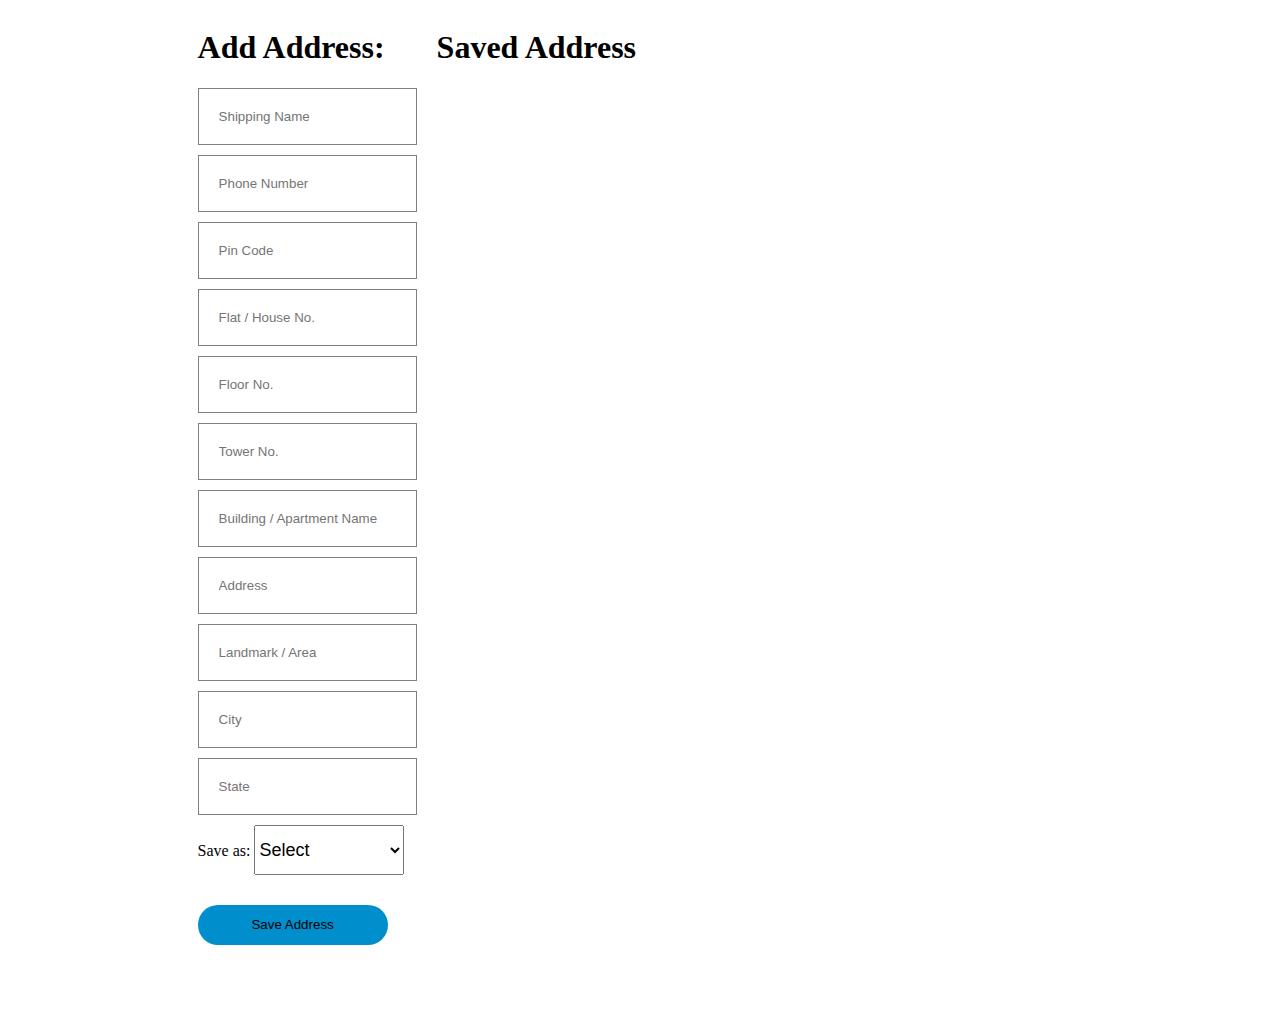
<file: address.html>
<!DOCTYPE html>
<html lang="en">
  <head>
    <meta charset="UTF-8" />
    <meta http-equiv="X-UA-Compatible" content="IE=edge" />
    <meta name="viewport" content="width=device-width, initial-scale=1.0" />
    <title>Document</title>
    <style>
      input {
        display: block;
        border: 1px solid grey;
        margin-bottom: 10px;
        padding: 20px;
      }
      select {
        width: 150px;
        height: 50px;
        font-size: 18px;
      }
      #addForm {
        border: 1px solid none;
        margin-right: 20px;
      }
      button {
        width: 190px;
        display: block;
        /* padding: 10px; */
        background-color: #008ecc;
      }
      #container {
        display: flex;
        height: 1000px;
        border: 1px solid none;
        padding-left: 15%;
      }
      #savedAddress {
        /* border: 1px solid black; */
        height: auto;
      }
      #container button:nth-child(1),
      button {
        height: 40px;
        margin-top: 30px;
        border-radius: 20px;
        border: none;
      }
      #display > div div {
        /* display: flex; */
        justify-content: space-between;
        border: 1px solid none;
      }
      #display h3 {
        border: 1px solid none;
        margin-right: 25px;
      }
      #display > div {
        display: flex;
      }
      #display span {
        display: block;
        border: 1px solid none;
        margin-bottom: 5px;
      }
      #innerDiv {
        display: flex;
      }
      #typeOfAddress {
        display: flex;
      }
      #wholeDiv {
        display: flex;
      }
      #wholeDiv > div:nth-child(1) {
        border: 1px solid none;
        display: inline-flex;
        margin-right: 10px;
        padding-top: 20px;
      }
    </style>
  </head>
  <body>
    <div id="container">
      <div id="addForm">
        <h1>Add Address:</h1>
        <form action="" id="form">
          <input type="text" placeholder="Shipping Name" id="name" />
          <input type="number" placeholder="Phone Number" id="phoneNumber" />
          <input type="number" placeholder="Pin Code" id="pinCode" />
          <input type="text" placeholder="Flat / House No." id="houseNo" />
          <input type="number" placeholder="Floor No." id="floorNo" />
          <input type="number" placeholder="Tower No." id="towerNo" />
          <input
            type="text"
            placeholder="Building / Apartment Name"
            id="building"
          />
          <input type="text" placeholder="Address" id="address" />
          <input type="text" placeholder="Landmark / Area" id="area" />
          <input type="text" placeholder="City" id="city" />
          <input type="text" placeholder="State" id="state" />
          <label for="saveas">Save as:</label>
          <select name="" id="saveas">
            <option value="">Select</option>
            <option value="Home">Home</option>
            <option value="Work">Work</option>
            <option value="Other">Other</option>
          </select>
          <button>Save Address</button>
        </form>
      </div>
      <div id="savedAddress">
        <h1>Saved Address</h1>
        <form action="" id="display"></form>
      </div>
    </div>
  </body>
</html>
<script>
  document.querySelector("form").addEventListener("submit", saveAddress);
  var storedAddress = JSON.parse(localStorage.getItem("savedAddresses")) || [];
  function saveAddress(e) {
    e.preventDefault();
    var found = false;
    var data = {
      Name: form.name.value,
      phoneNumber: form.phoneNumber.value,
      pinCode: form.pinCode.value,
      buildingName: form.building.value,
      houseNo: form.houseNo.value,
      floorNo: form.floorNo.value,
      towerNo: form.towerNo.value,
      address: form.address.value,
      area: form.area.value,
      city: form.city.value,
      state: form.state.value,
      saveAs: form.saveas.value,
    };
    if (data.Name.length <= 0) {
      alert("Enter Name");
      found = true;
    }
    if (data.phoneNumber.length < 10 || data.phoneNumber.length > 10) {
      alert("Incorrect Mobile Number");
      found = true;
    }
    if (data.pinCode.length < 6 || data.pinCode.length > 6) {
      alert("Incorrect pincode");
      found = true;
    }
    if (data.city.length <= 0 || data.state.length <= 0) {
      alert("Incorrect city/state");
      found = true;
    }
    if (data.address.length <= 0) {
      alert("Enter the address");
      found = true;
    }
    if (data.area.length < 0) {
      alert("Enter the landmark");
      found = true;
    }
    if (data.houseNo.length <= 0) {
      alert("Enter House No");
      storedAddress.map(function (item) {
        if (item.houseNo == data.houseNo) {
          alert("House No is already present!");
          found = true;
        }
      });
      found = true;
    }
    if (data.buildingName.length <= 0) {
      alert("Enter building name");
      found = true;
    }
    if (!found) {
      storedAddress.push(data);
      localStorage.setItem("savedAddresses", JSON.stringify(storedAddress));
      displayItems(storedAddress);
    }
  }
  function displayItems(storedAddress) {
    document.getElementById("display").innerHTML = "";
    storedAddress.map(function (item) {
      var wholeDiv = document.createElement("div");
      wholeDiv.setAttribute("id", "wholeDiv");
      var inputDiv = document.createElement("div");
      var radio = document.createElement("input");
      radio.setAttribute("type", "radio");
      radio.setAttribute("name", "radio");
      inputDiv.append(radio);
      var mainDiv = document.createElement("div");
      var innerDiv = document.createElement("div");
      innerDiv.setAttribute("id", "typeOfAddress");
      var h3 = document.createElement("h3");
      h3.textContent = item.Name;
      var h4 = document.createElement("h4");
      h4.textContent = item.saveAs;
      innerDiv.append(h3, h4);
      var p1 = document.createElement("span");
      p1.textContent = item.houseNo + ",";
      var p2 = document.createElement("span");
      p2.textContent = item.floorNo + ",";
      var p3 = document.createElement("span");
      p3.textContent = item.towerNo + ",";
      var p4 = document.createElement("span");
      p4.textContent = item.buildingName + ",";
      var p5 = document.createElement("span");
      p5.textContent = item.address + ",";
      var p6 = document.createElement("span");
      p6.textContent = item.area + ",";
      var p7 = document.createElement("span");
      p7.textContent = item.city + "-" + item.pinCode + "," + item.state + ",";
      var p8 = document.createElement("span");
      p8.textContent = item.phoneNumber;
      if (item.floorNo == "") {
        mainDiv.append(innerDiv, p1, p3, p4, p5, p6, p7, p8);
      } else if (item.towerNo == "") {
        mainDiv.append(innerDiv, p1, p2, p4, p5, p6, p7, p8);
      } else if (item.floorNo == "" && item.towerNo == "") {
        mainDiv.append(innerDiv, p1, p4, p5, p6, p7, p8);
      } else {
        mainDiv.append(innerDiv, p1, p2, p3, p4, p5, p6, p7, p8);
      }
      radio.value = item.houseNo;
      var buttonsDiv = document.createElement("div");
      buttonsDiv.style.display = "Flex";
      var button = document.createElement("button");
      button.textContent = "DELIVER HERE";
      button.addEventListener("click", getValue);
      var button1 = document.createElement("button");
      button1.textContent = "Edit";
      button1.addEventListener("click", edit);
      buttonsDiv.append(button, button1);
      wholeDiv.append(inputDiv, mainDiv);
      document.getElementById("display").append(wholeDiv, buttonsDiv);
    });
  }
  window.addEventListener("load", function () {
    displayItems(storedAddress);
  });
  function getValue(e) {
    e.preventDefault();
    var selected = document.querySelector('input[name="radio"]:checked');
    if (selected != null) {
      localStorage.setItem("DeliveryAddress", JSON.stringify(selected.value));
    }
    window.location.href = "summary.html";
  }
  function edit(e) {
    e.preventDefault();
    var selected = document.querySelector('input[name="radio"]:checked');
    storedAddress.map(function (item, index) {
      if (item.houseNo == selected.value) {
        document.getElementById("name").value = item.Name;
        document.getElementById("phoneNumber").value = item.phoneNumber;
        document.getElementById("pinCode").value = item.pinCode;
        document.getElementById("houseNo").value = item.houseNo;
        document.getElementById("floorNo").value = item.floorNo;
        document.getElementById("towerNo").value = item.towerNo;
        document.getElementById("building").value = item.buildingName;
        document.getElementById("address").value = item.address;
        document.getElementById("area").value = item.area;
        document.getElementById("city").value = item.city;
        document.getElementById("state").value = item.state;
        document.getElementById("saveas").value = item.saveAs;
        document
          .getElementById("form")
          .removeEventListener("submit", saveAddress);
        document
          .querySelector("#form  button")
          .addEventListener("click", function () {
            displayEdited(index);
          });
        console.log(storedAddress);
        console.log(index);
      }
    });
  }
  function displayEdited(index) {
    var found = false;
    var dataEdited = {
      Name: form.name.value,
      phoneNumber: form.phoneNumber.value,
      pinCode: form.pinCode.value,
      buildingName: form.building.value,
      houseNo: form.houseNo.value,
      floorNo: form.floorNo.value,
      towerNo: form.towerNo.value,
      address: form.address.value,
      area: form.area.value,
      city: form.city.value,
      state: form.state.value,
      saveAs: form.saveas.value,
    };
    console.log(storedAddress);
    storedAddress.splice(index, 1);
    storedAddress[index] = dataEdited;
    console.log(storedAddress);
    localStorage.setItem("savedAddresses", JSON.stringify(storedAddress));
    displayItems(storedAddress);
    alert("Saved New Address");
    document.getElementById("name").value = "";
    document.getElementById("phoneNumber").value = "";
    document.getElementById("pinCode").value = "";
    document.getElementById("houseNo").value = "";
    document.getElementById("floorNo").value = "";
    document.getElementById("towerNo").value = "";
    document.getElementById("building").value = "";
    document.getElementById("address").value = "";
    document.getElementById("area").value = "";
    document.getElementById("city").value = "";
    document.getElementById("state").value = "";
    document.getElementById("saveas").value = "";
  }
</script>
</file>
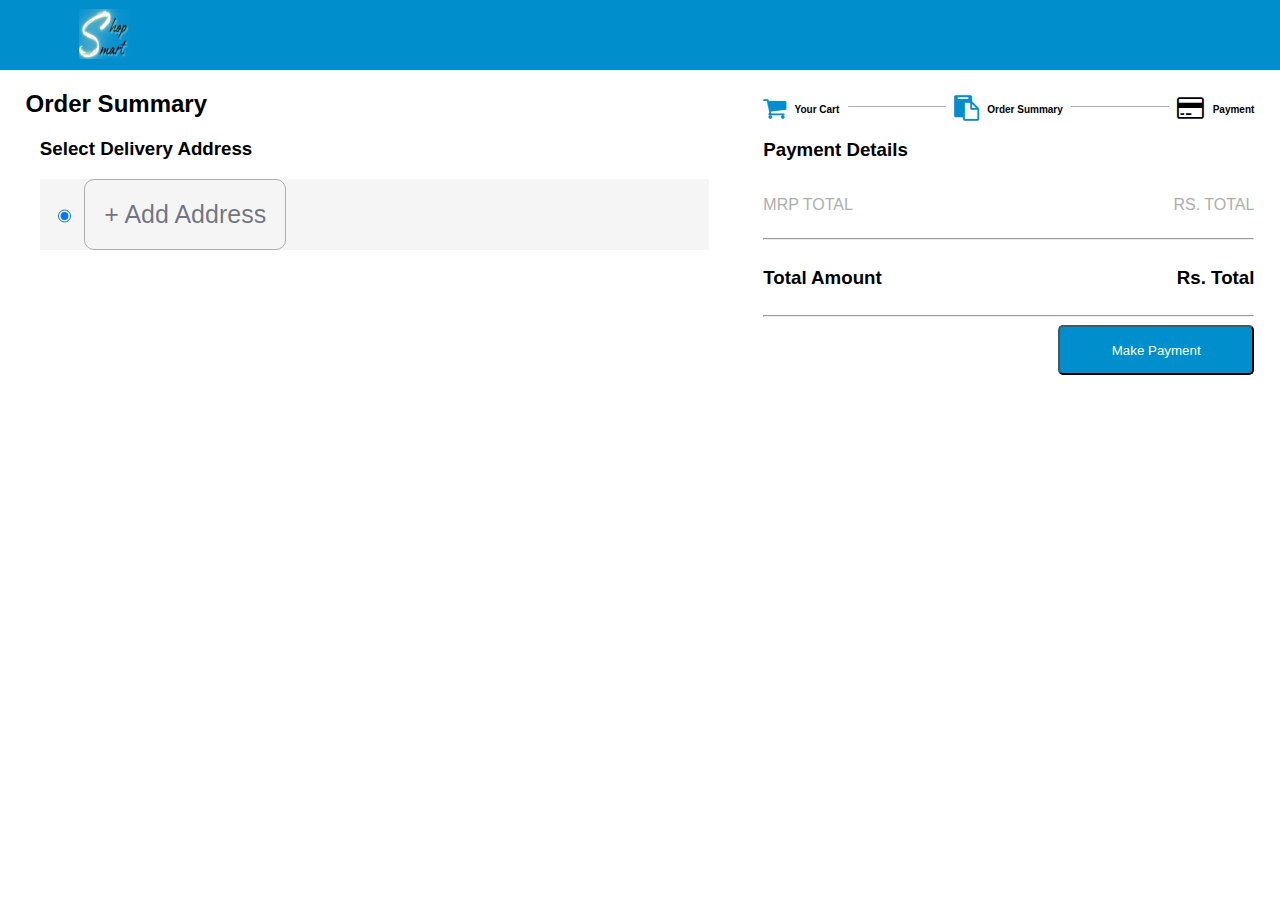
<file: summary.html>
<!DOCTYPE html>
<html lang="en">
  <head>
    <meta charset="UTF-8" />
    <meta http-equiv="X-UA-Compatible" content="IE=edge" />
    <meta name="viewport" content="width=device-width, initial-scale=1.0" />
    <title>Order Summary</title>
    <link rel="stylesheet" href="summary.css" />
    <link
      rel="stylesheet"
      href="https://cdnjs.cloudflare.com/ajax/libs/font-awesome/4.7.0/css/font-awesome.min.css"
    />
  </head>
  <body>
    <div class="header">
      <div style="display: flex; margin-left: 70px">
        <div>
          <img
            src="LOGO12.png"
            alt=""
          />
        </div>
      </div>
    </div>
    <div id="summaryContainer">
      <div id="orderContain">
        <h2>Order Summary</h2>
        <h3 style="border: 1px solid none; margin-left: 2%">
          Select Delivery Address
        </h3>
        <div id="buttonBox" style="border: 1px solid none; margin-left: 2%">
          <div id="addressBox">
            <div id="wholeDiv">
              <div><input type="radio" name="radio" checked /></div>
            </div>
            <!-- <a href="address.html">
            <div id="addAddress">+ Add New Address</div>
          </a> -->
          </div>
        </div>
        <div id="cartItems"></div>
      </div>
      <div id="paymentContain">
        <div id="icons">
          <i class="fa fa-shopping-cart" style="color: #008ecc"></i>
          <span>Your Cart</span>
          <div></div>
          <i class="fa fa-clipboard" style="color: #008ecc"></i>
          <span>Order Summary</span>
          <div></div>
          <i class="fa fa-credit-card"></i>
          <span>Payment</span>
        </div>
        <h3>Payment Details</h3>

        <div id="mrpTotal">
          <p>MRP TOTAL</p>
          <span>RS. TOTAL </span>
        </div>
        <div id="productDiscount">
          <!-- <p>Product Discount</p>
          <span>Discount</span> -->
        </div>
        <hr />
        <div id="total">
          <h3>Total Amount</h3>
          <h3>Rs. Total</h3>
          <!-- <p></p> -->
        </div>
        <hr />
        <div id="paymentButton"><button onclick="makePayment()">Make Payment</button></div>
      </div>
    </div>
  </body>
</html>
<script src="summary.js"></script>
</file>
<file: summary.css>
@import url("https://fonts.googleapis.com/css?family=Varela+Round");
html,
body {
  overflow-x: hidden;
  height: 100%;
}
body {
  background: #fff;
  padding: 0;
  margin: 0;
  font-family: "Varela Round", sans-serif;
}
#orderContain {
  border: 1px solid none;
  margin-left: 2%;
  font-size: 16px;
  width: 58%;
  font-family: sans-serif;
}
#buttonBox {
  display: flex;
  border: 1px solid none;
  background-color: #f5f5f5;
  /* width: 100%; */
  margin-right: 4%;
  align-items: flex-end;
  justify-content: space-between;
}
#addAddress {
  border: 1px solid #aeaeae;
  padding: 20px 0px 20px 0px;
  width: 200px;
  border-radius: 10px;
  display: inline-block;
  vertical-align: top;
  font-family: sans-serif;
  text-align: center;
  font-size: 25px;
  /* letter-spacing: 0.15px; */
  font-style: normal;
  font-weight: 300;
  color: rgba(21, 27, 57, 0.6);
}
#addressBox {
  background-color: none;
  border: 1px solid none;
  margin-left: 2%;
  display: flex;
  display: inline-block;
}
#typeOfAddress {
  display: flex;
  justify-content: space-between;
}
button {
  background-color: #008ecc;
  color: white;
  width: 200px;
  height: 50px;
  border-radius: 5px;
}
#cartItems {
  border: 1px solid none;
  margin-top: 20px;
  margin-left: 2%;
  width: auto;
}
#cartItems > div {
  display: flex;
}
#cartItems > div div {
  border: 1px solid none;
  margin-right: 20px;
}
#cartItems > div:nth-child(1) {
  justify-content: space-between;
}
#paymentContain {
  border: 1px solid none;
  width: 40%;
  margin-left: 2%;
  margin-top: 2%;
  margin-right: 2%;
  font-family: sans-serif;
}
#summaryContainer {
  border: 1px solid none;
  display: flex;
}
#icons {
  border: 1px solid none;
  display: flex;
  justify-content: space-between;
  font-size: 25px;
  vertical-align: middle;
  /* margin-top: 2%;*/
}
#icons div {
  height: 1px;
  background-color: #aeaeae;
  width: 20%;
  border: 1px solid none;
  margin-top: 10px;
  display: inline-block;
  vertical-align: bottom;
}
#app {
  display: flex;
}
#mrpTotal,
#mrpTotal ~ div {
  border: 1px solid none;
  display: flex;
  justify-content: space-between;
  align-items: center;
  color: #aeaeae;
}
#total {
  display: flex;
  justify-content: space-between;
  flex-wrap: wrap;
}
#total h3 {
  color: black;
  flex-basis: 50%;
}
#total h3:nth-child(2) {
  text-align: end;
}
#total p {
  flex-basis: 100%;
  text-align: end;
  color: green;
}
span {
  display: block;
}
h5 {
  text-align: right;
  color: #aeaeae;
}
#matterBox {
  width: 100%;
}
#default {
  background-color: red;
  display: inline-flex;
  color: white;
  padding: 2px;
  border-radius: 5px;
}
#paymentButton {
  display: flex;
  border: 1px solid none;
  /* justify-content: flex-end; */
}
#paymentButton button {
  border: 1px solid none;
  margin-left: 60%;
}
#cartItems p {
  font-size: 18px;
  font-weight: 550;
}
#wholeDiv {
  display: flex;
  width: 100%;
  background-color: none;
  vertical-align: top;
}
#wholeDiv > div:nth-child(1) {
  border: 1px solid none;
  display: inline-flex;
  margin-right: 10px;
  /* padding-top: 20px; */
}
#typeOfAddress {
  display: flex;
}
#addressBox h3 {
  border: 1px solid none;
  margin-right: 25px;
}
#addressBox span {
  display: block;
  border: 1px solid none;
  margin-bottom: 5px;
}
#icons span {
  font-size: 10px;
  text-align: center;
  margin-top: 8px;
  font-weight: 550;
}
.header {
  display: block;
  width: 100%;
  max-width: 100%;
  background-color: #008ecc;
  /* position: fixed; */
  height: 70px;
  overflow: hidden;
  z-index: 10;
  border: 1px solid none;
}
.header img {
  border: 1px solid none;
  margin-top: 20px;
  height: 30px;
}
.header img {
  height: 50px;
     width: 50px;
     margin-top: 9px;
     margin-left: 9px;
}
</file>
